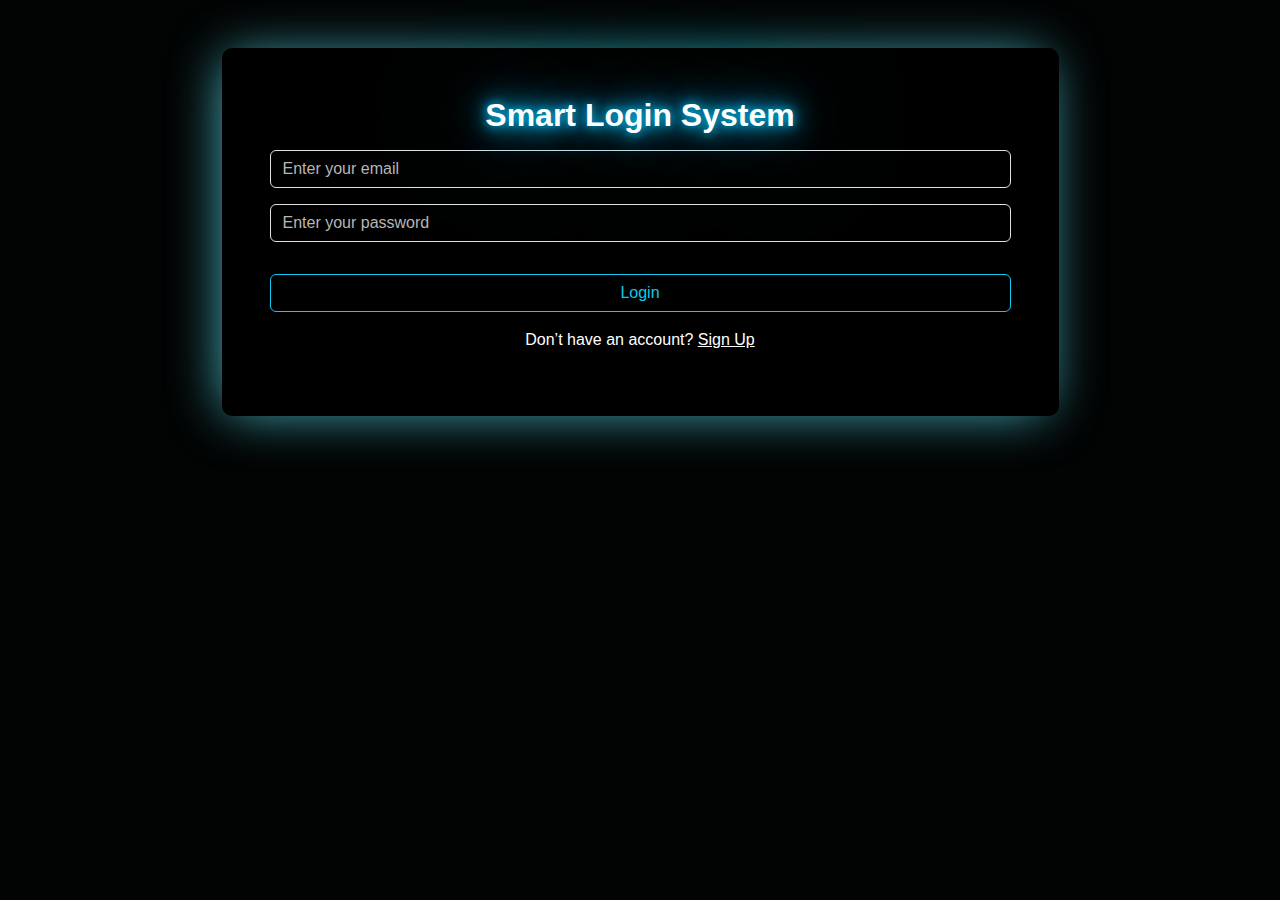
<file: index.html>
<!DOCTYPE html>
<html lang="en">
<head>
    <meta charset="UTF-8">
    <meta name="viewport" content="width=device-width, initial-scale=1.0">
    <title>login</title>
    <link rel="stylesheet" href="./css/all.min.css">
    <link rel="stylesheet" href="./css/bootstrap.min.css">
    <link rel="stylesheet" href="./css/style.css">
</head>
<body>
    <span class="d-none" id="username"></span>
    <div class="container my-5 text-center  ">
        <div class="group m-auto w-75 p-5">
            <h1>Smart Login System</h1>

            <input id="signinEmail" class="form-control my-3" placeholder="Enter your email" type="text">
            <input id="signinPassword" class="form-control my-3" placeholder="Enter your password" type="password">
            <p id="incorrect"></p>

            <button onclick="login()" class="btn btn-outline-info w-100 my-3">Login</button>
            <p class="text-white">Don’t have an account? <a class="text-white" href="./signup.html">Sign Up</a></p>

        </div>
    </div>
    <script src="./js/bootstrap.bundle.min.js"></script>
    <script src="./js/main.js"></script>
    
</body>
</html>
</file>
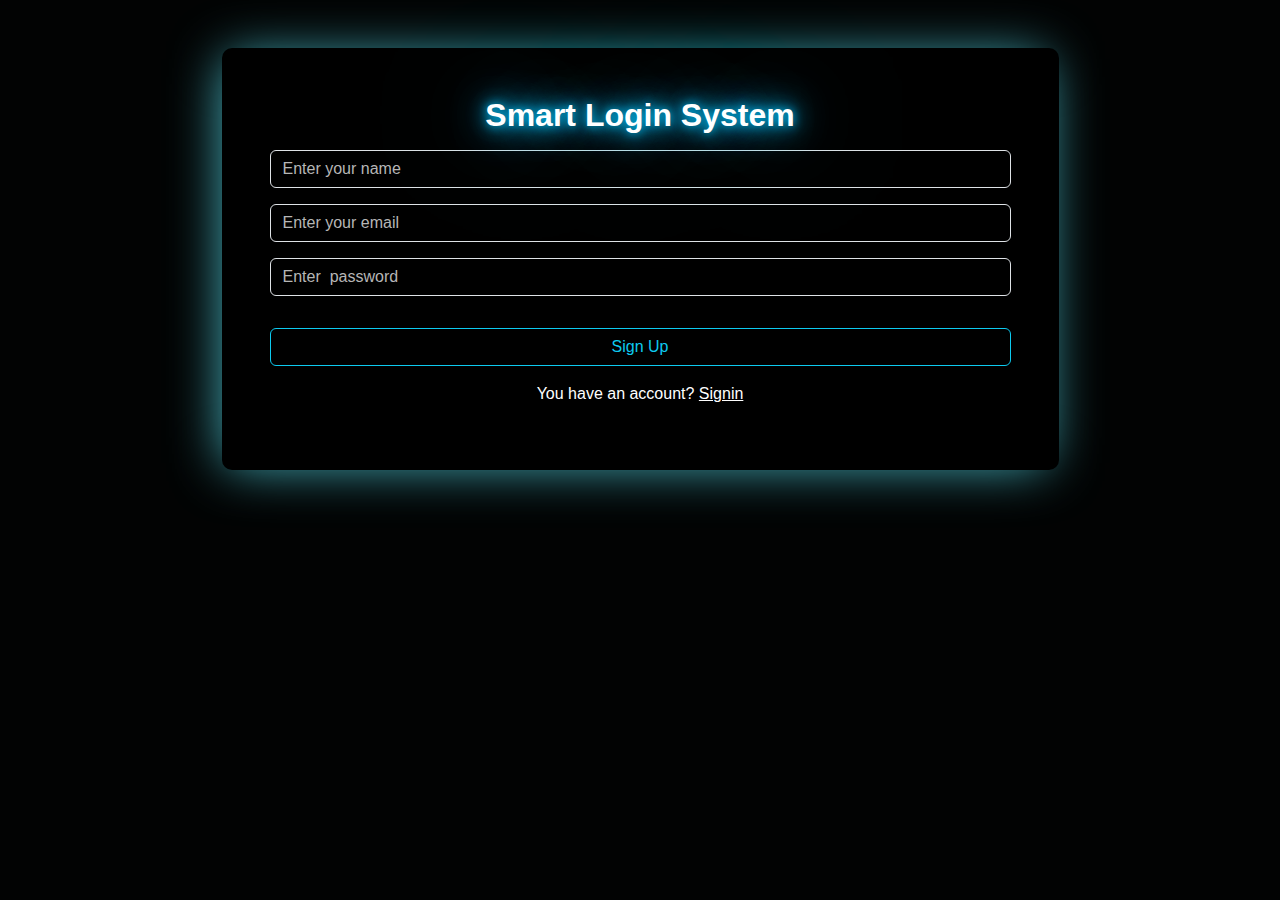
<file: signup.html>
<!DOCTYPE html>
<html lang="en">
<head>
    <meta charset="UTF-8">
    <meta name="viewport" content="width=device-width, initial-scale=1.0">
    <title></title>
    <link rel="stylesheet" href="./css/all.min.css">
    <link rel="stylesheet" href="./css/bootstrap.min.css">
    <link rel="stylesheet" href="./css/style.css">
</head>
<body>
    <span class="d-none" id="username"></span>
    <div class="container my-5 text-center">
        <div class="group m-auto w-75 p-5">
            <h1>Smart Login System</h1>

            <input id="signupName" class="form-control my-3" placeholder="Enter your name" type="text">
            <input id="signupEmail" class="form-control my-3" placeholder="Enter your email" type="email">

            <input id="signupPassword" class="form-control my-3" placeholder="Enter  password" type="password">
            <p id="exist"></p>

            <button onclick=" signUp()" class="btn btn-outline-info w-100 my-3">Sign Up</button>
            <p class="text-white">You have an account? <a class="text-white" href="./index.html">Signin</a></p>
        </div>
    </div>
    <script src="./js/bootstrap.bundle.min.js"></script>
    <script src="./js/main.js"></script>
</body>
</html>
</file>
<file: css/style.css>
body {
    background: #020303;
    font-family: 'Titillium Web', sans-serif;
    box-sizing: border-box;
    margin: 0;
    padding: 0;
}

#home {
    height: 70vh;
}

h1 {
    color: #fff;
    text-shadow: 0 0 10px #03bcf4,
    0 0 20px #03bcf4,
    0 0 40px #03bcf4,
    0 0 80px #03bcf4,
    0 0 160px #03bcf4;
    font-weight: 600;
    font-size: 2rem;
    
}

.group {
background-color: #000000;
border-radius: 10px;
    box-shadow: -5px 2px 54px -9px rgb(78, 202, 216);
}

input,
textarea {
    background-color: transparent !important;
    color: #fff !important;
}

input::placeholder,
textarea::placeholder {
    color: rgb(182, 182, 182) !important;
}

input:focus,
textarea:focus {
    box-shadow: 0 0 0 0 transparent !important;
}
</file>
